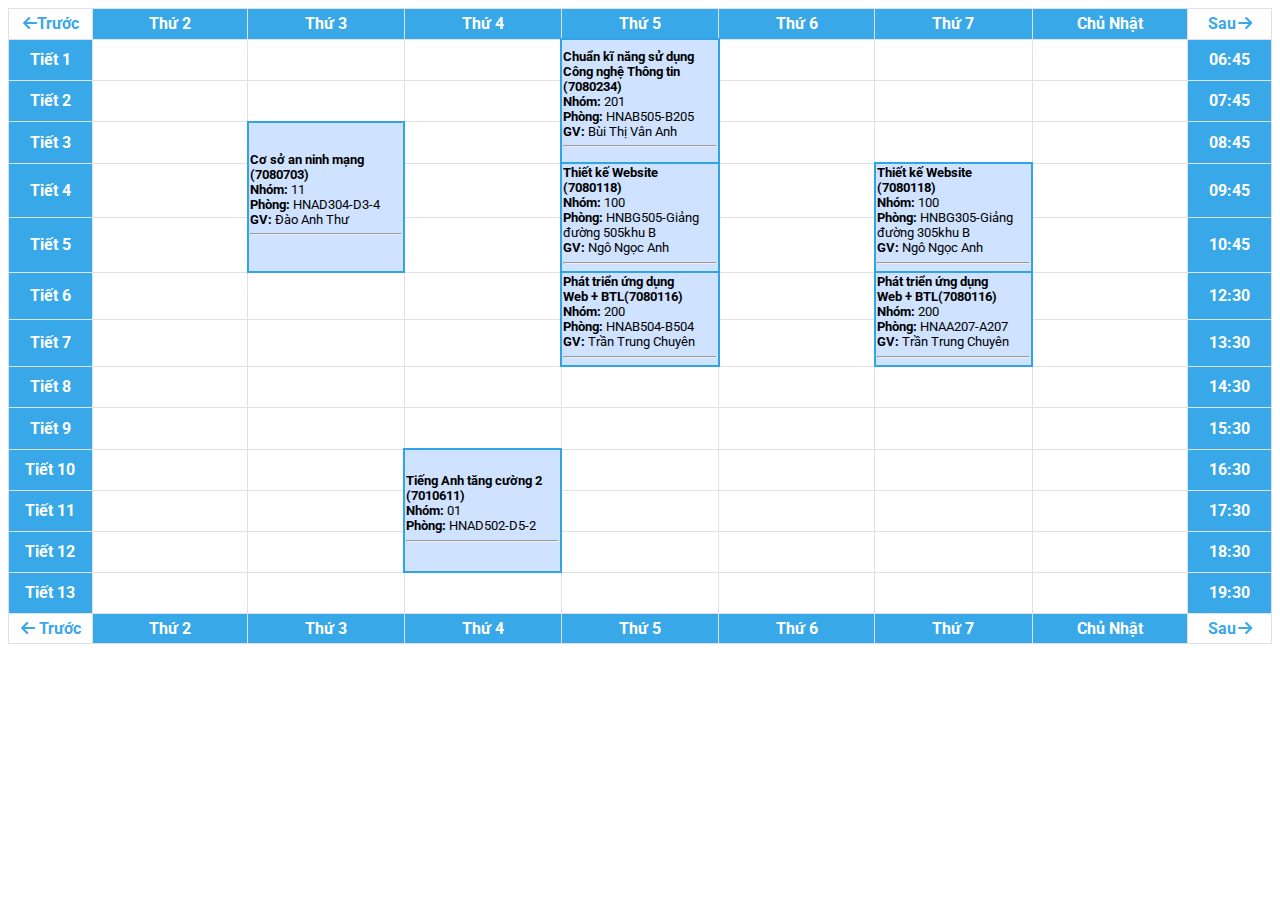
<file: index.html>
<!DOCTYPE html>
<html lang="en">
  <head>
    <meta charset="UTF-8" />
    <meta name="viewport" content="width=device-width, initial-scale=1.0" />
    <link
      rel="stylesheet"
      href="https://cdnjs.cloudflare.com/ajax/libs/font-awesome/6.6.0/css/all.min.css"
    />
    <link rel="stylesheet" href="./style.css" />
    <title>Thời khóa biểu học kì 1 năm 3</title>
  </head>
  <body>
    <table border="1">
      <tr>
        <th class="bg-color-white">
          <i class="fa-solid fa-arrow-left"></i>Trước
        </th>
        <th class="width">Thứ 2</th>
        <th class="width">Thứ 3</th>
        <th class="width">Thứ 4</th>
        <th class="width">Thứ 5</th>
        <th class="width">Thứ 6</th>
        <th class="width">Thứ 7</th>
        <th class="width">Chủ Nhật</th>
        <th class="bg-color-white">
          Sau<i class="fa-solid fa-arrow-right"></i>
        </th>
      </tr>
      <tr>
        <th>Tiết 1</th>
        <td></td>
        <td></td>
        <td></td>
        <td rowspan="3" class="bg-color">
          <strong>Chuẩn kĩ năng sử dụng Công nghệ Thông tin (7080234)</strong>
          <br />
          <b>Nhóm:</b> 201 <br />
          <b>Phòng: </b> HNAB505-B205 <br />
          <b>GV: </b> Bùi Thị Vân Anh
          <hr />
        </td>
        <td></td>
        <td></td>

        <td></td>
        <th>06:45</th>
      </tr>
      <tr>
        <th>Tiết 2</th>
        <td></td>
        <td></td>
        <td></td>
        <td></td>
        <td></td>
        <td></td>
        <th>07:45</th>
      </tr>
      <tr>
        <th>Tiết 3</th>
        <td></td>
        <td rowspan="3" class="bg-color">
          <strong>Cơ sở an ninh mạng (7080703)</strong> <br />
          <b>Nhóm:</b> 11 <br />
          <b>Phòng: </b> HNAD304-D3-4 <br />
          <b>GV: </b> Đào Anh Thư
          <hr />
        </td>
        <td></td>
        <td></td>
        <td></td>
        <td></td>
        <th>08:45</th>
      </tr>
      <tr>
        <th>Tiết 4</th>
        <td></td>

        <td></td>
        <td rowspan="2" class="bg-color">
          <strong>Thiết kế Website <br />(7080118)</strong>
          <br />
          <b>Nhóm:</b> 100 <br />
          <b>Phòng: </b> HNBG505-Giảng đường 505khu B <br />
          <b>GV: </b> Ngô Ngọc Anh
          <hr />
        </td>
        <td></td>
        <td rowspan="2" class="bg-color">
          <strong>Thiết kế Website <br />(7080118)</strong>
          <br />
          <b>Nhóm:</b> 100 <br />
          <b>Phòng: </b> HNBG305-Giảng đường 305khu B <br />
          <b>GV: </b> Ngô Ngọc Anh
          <hr />
        </td>

        <td></td>
        <th>09:45</th>
      </tr>
      <tr>
        <th>Tiết 5</th>
        <td></td>
        <td></td>

        <td></td>

        <td></td>
        <th>10:45</th>
      </tr>
      <tr>
        <th>Tiết 6</th>
        <td></td>
        <td></td>
        <td></td>

        <td rowspan="2" class="bg-color">
          <strong
            >Phát triển ứng dụng <br />
            Web + BTL(7080116)</strong
          >
          <br />
          <b>Nhóm:</b> 200 <br />
          <b>Phòng: </b> HNAB504-B504<br />
          <b>GV: </b> Trần Trung Chuyên
          <hr />
        </td>
        <td></td>
        <td rowspan="2" class="bg-color">
          <strong
            >Phát triển ứng dụng <br />
            Web + BTL(7080116)</strong
          >
          <br />
          <b>Nhóm:</b> 200 <br />
          <b>Phòng: </b> HNAA207-A207<br />
          <b>GV: </b> Trần Trung Chuyên
          <hr />
        </td>
        <td></td>
        <th>12:30</th>
      </tr>
      <tr>
        <th>Tiết 7</th>
        <td></td>
        <td></td>
        <td></td>
        <td></td>

        <td></td>
        <th>13:30</th>
      </tr>
      <tr>
        <th>Tiết 8</th>
        <td></td>
        <td></td>
        <td></td>
        <td></td>
        <td></td>

        <td></td>
        <td></td>
        <th>14:30</th>
      </tr>
      <tr>
        <th>Tiết 9</th>
        <td></td>
        <td></td>
        <td></td>
        <td></td>
        <td></td>
        <td></td>
        <td></td>
        <th>15:30</th>
      </tr>
      <tr>
        <th>Tiết 10</th>
        <td></td>
        <td></td>
        <td rowspan="3" class="bg-color">
          <strong>Tiếng Anh tăng cường 2 (7010611)</strong> <br />
          <b>Nhóm:</b> 01 <br />
          <b>Phòng: </b> HNAD502-D5-2<br />

          <hr />
        </td>
        <td></td>
        <td></td>
        <td></td>
        <td></td>
        <th>16:30</th>
      </tr>
      <tr>
        <th>Tiết 11</th>
        <td></td>
        <td></td>
        <td></td>
        <td></td>
        <td></td>

        <td></td>
        <th>17:30</th>
      </tr>
      <tr>
        <th>Tiết 12</th>
        <td></td>

        <td></td>
        <td></td>
        <td></td>
        <td></td>
        <td></td>
        <th>18:30</th>
      </tr>
      <tr>
        <th>Tiết 13</th>
        <td></td>
        <td></td>
        <td></td>
        <td></td>
        <td></td>
        <td></td>
        <td></td>
        <th>19:30</th>
      </tr>
      <tr>
        <th class="bg-color-white">
          <i class="fa-solid fa-arrow-left"></i> Trước
        </th>
        <th class="width">Thứ 2</th>
        <th class="width">Thứ 3</th>
        <th class="width">Thứ 4</th>
        <th class="width">Thứ 5</th>
        <th class="width">Thứ 6</th>
        <th class="width">Thứ 7</th>
        <th class="width">Chủ Nhật</th>
        <th class="bg-color-white">
          Sau<i class="fa-solid fa-arrow-right"></i>
        </th>
      </tr>
    </table>
  </body>
</html>
</file>
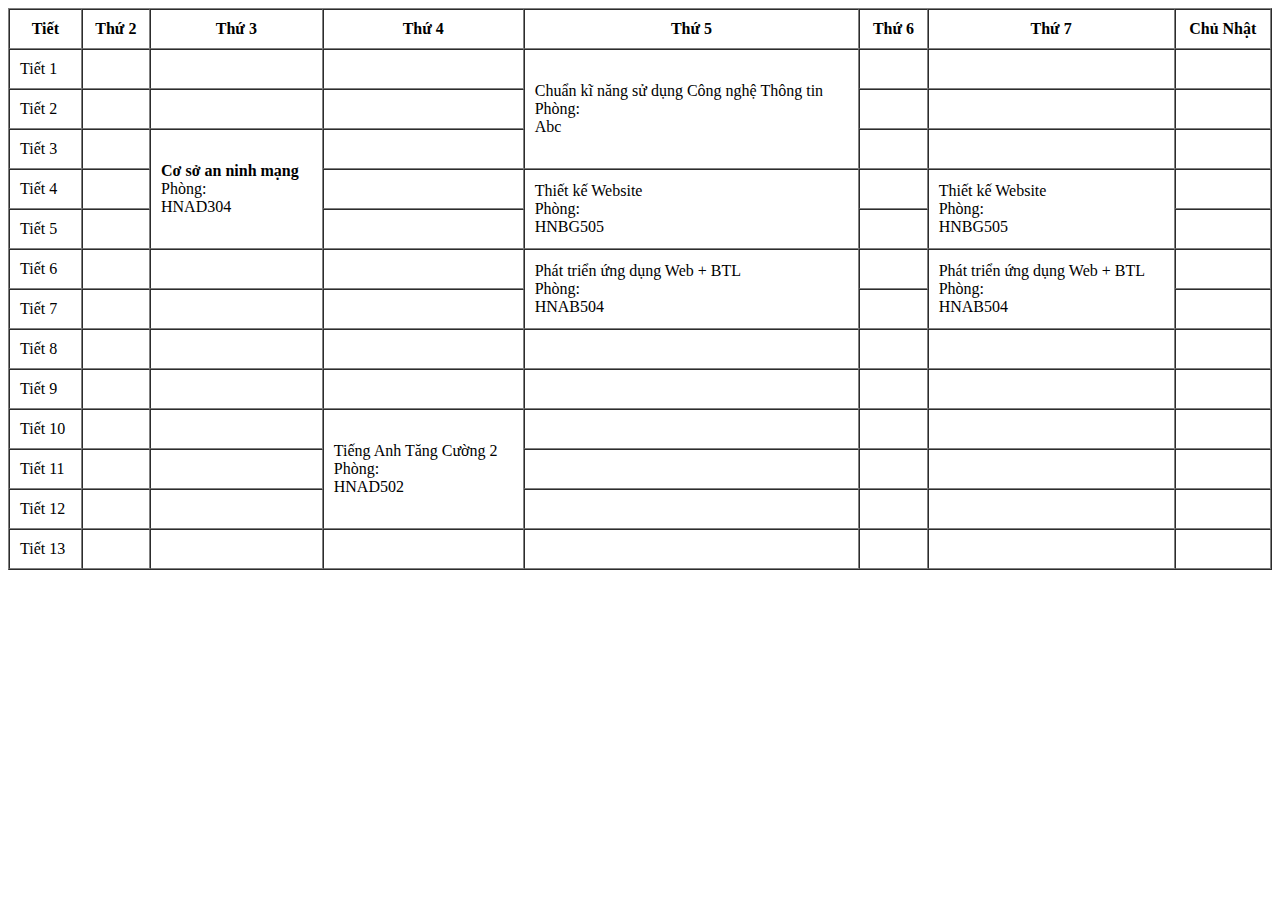
<file: tkb.html>
<!DOCTYPE html>
<html lang="vi">
  <head>
    <meta charset="UTF-8" />

    <title>Thời khóa biểu</title>
  </head>
  <body>
    <table border="1" cellpadding="10" cellspacing="0" width="100%">
      <tr>
        <th>Tiết</th>
        <th>Thứ 2</th>
        <th>Thứ 3</th>
        <th>Thứ 4</th>
        <th>Thứ 5</th>
        <th>Thứ 6</th>
        <th>Thứ 7</th>
        <th>Chủ Nhật</th>
      </tr>
      <tr>
        <td>Tiết 1</td>
        <td></td>
        <td></td>
        <td></td>
        <td rowspan="3">
          Chuẩn kĩ năng sử dụng Công nghệ Thông tin <br />
          Phòng: <br />
          Abc
        </td>
        <td></td>
        <td></td>
        <td></td>
      </tr>
      <tr>
        <td>Tiết 2</td>
        <td></td>
        <td></td>
        <td></td>

        <td></td>
        <td></td>
        <td></td>
      </tr>
      <tr>
        <td>Tiết 3</td>
        <td colspan="1"></td>
        <td rowspan="3">
          <b>Cơ sở an ninh mạng</b>
          <br />
          Phòng: <br />
          HNAD304
        </td>
        <td></td>

        <td></td>
        <td></td>
        <td></td>
      </tr>
      <tr>
        <td>Tiết 4</td>
        <td colspan="1"></td>
        <td></td>

        <td rowspan="2">
          Thiết kế Website <br />
          Phòng: <br />
          HNBG505
        </td>
        <td></td>
        <td rowspan="2">
          Thiết kế Website <br />
          Phòng: <br />
          HNBG505
        </td>
        <td></td>
      </tr>
      <!-- Tiết 5 -->
      <tr>
        <td>Tiết 5</td>
        <td colspan="1"></td>
        <td></td>
        <td></td>
        <td></td>
      </tr>
      <!-- Tiết 6 -->
      <tr>
        <td>Tiết 6</td>
        <td></td>
        <td></td>
        <td></td>
        <td rowspan="2">
          Phát triển ứng dụng Web + BTL <br />
          Phòng: <br />
          HNAB504
        </td>
        <td></td>
        <td rowspan="2">
          Phát triển ứng dụng Web + BTL <br />
          Phòng: <br />
          HNAB504
        </td>
        <td></td>
      </tr>
      <!-- Tiết 7 -->
      <tr>
        <td>Tiết 7</td>
        <td></td>
        <td></td>
        <td></td>
        <td></td>

        <td></td>
      </tr>
      <!-- Tiết 8 -->
      <tr>
        <td>Tiết 8</td>
        <td></td>
        <td></td>
        <td></td>
        <td></td>
        <td></td>
        <td></td>
        <td></td>
      </tr>
      <!-- Tiết 9 -->
      <tr>
        <td>Tiết 9</td>
        <td></td>
        <td></td>
        <td></td>
        <td></td>
        <td></td>
        <td></td>
        <td></td>
      </tr>
      <!-- Tiết 10 -->
      <tr>
        <td>Tiết 10</td>
        <td></td>
        <td></td>
        <td rowspan="3">
          Tiếng Anh Tăng Cường 2 <br />
          Phòng: <br />
          HNAD502
        </td>
        <td></td>
        <td></td>
        <td></td>
        <td></td>
      </tr>
      <!-- Tiết 11 đến Tiết 13 không có lớp học -->
      <tr>
        <td>Tiết 11</td>
        <td></td>
        <td></td>
        <td></td>

        <td></td>
        <td></td>
        <td></td>
      </tr>
      <tr>
        <td>Tiết 12</td>
        <td></td>
        <td></td>
        <td></td>
        <td></td>
        <td></td>
        <td></td>
      </tr>
      <tr>
        <td>Tiết 13</td>
        <td></td>
        <td></td>
        <td></td>
        <td></td>
        <td></td>
        <td></td>
        <td></td>
      </tr>
    </table>
  </body>
</html>
</file>
<file: style.css>
@import url("https://fonts.googleapis.com/css2?family=League+Spartan:wght@100..900&family=Playfair+Display:ital,wght@0,400..900;1,400..900&family=Poppins:ital,wght@0,100;0,200;0,300;0,400;0,500;0,600;0,700;0,800;0,900;1,100;1,200;1,300;1,400;1,500;1,600;1,700;1,800;1,900&family=Roboto:ital,wght@0,100;0,300;0,400;0,500;0,700;0,900;1,100;1,300;1,400;1,500;1,700;1,900&family=Sen:wght@400..800&display=swap");

body {
  font-family: "Roboto", sans-serif;
  font-size: 16px;
}
.width {
  width: 147px;
  height: 27px;
}

table {
  border-collapse: collapse;
  border-color: #dee2e6;
  margin: auto;
}

th {
  width: 82px;
  background-color: #38a8e8;
  color: #fff;
}
td {
  width: 156px;
  height: 38px;
  font-size: small;
}

.bg-color-white {
  background-color: #fff;
  color: #38a8e8;
}

.bg-color {
  background-color: #cfe2ff;
  border: 2px solid #2fa4e7;
}
.fa-solid {
  padding-left: 2px;
}
</file>
